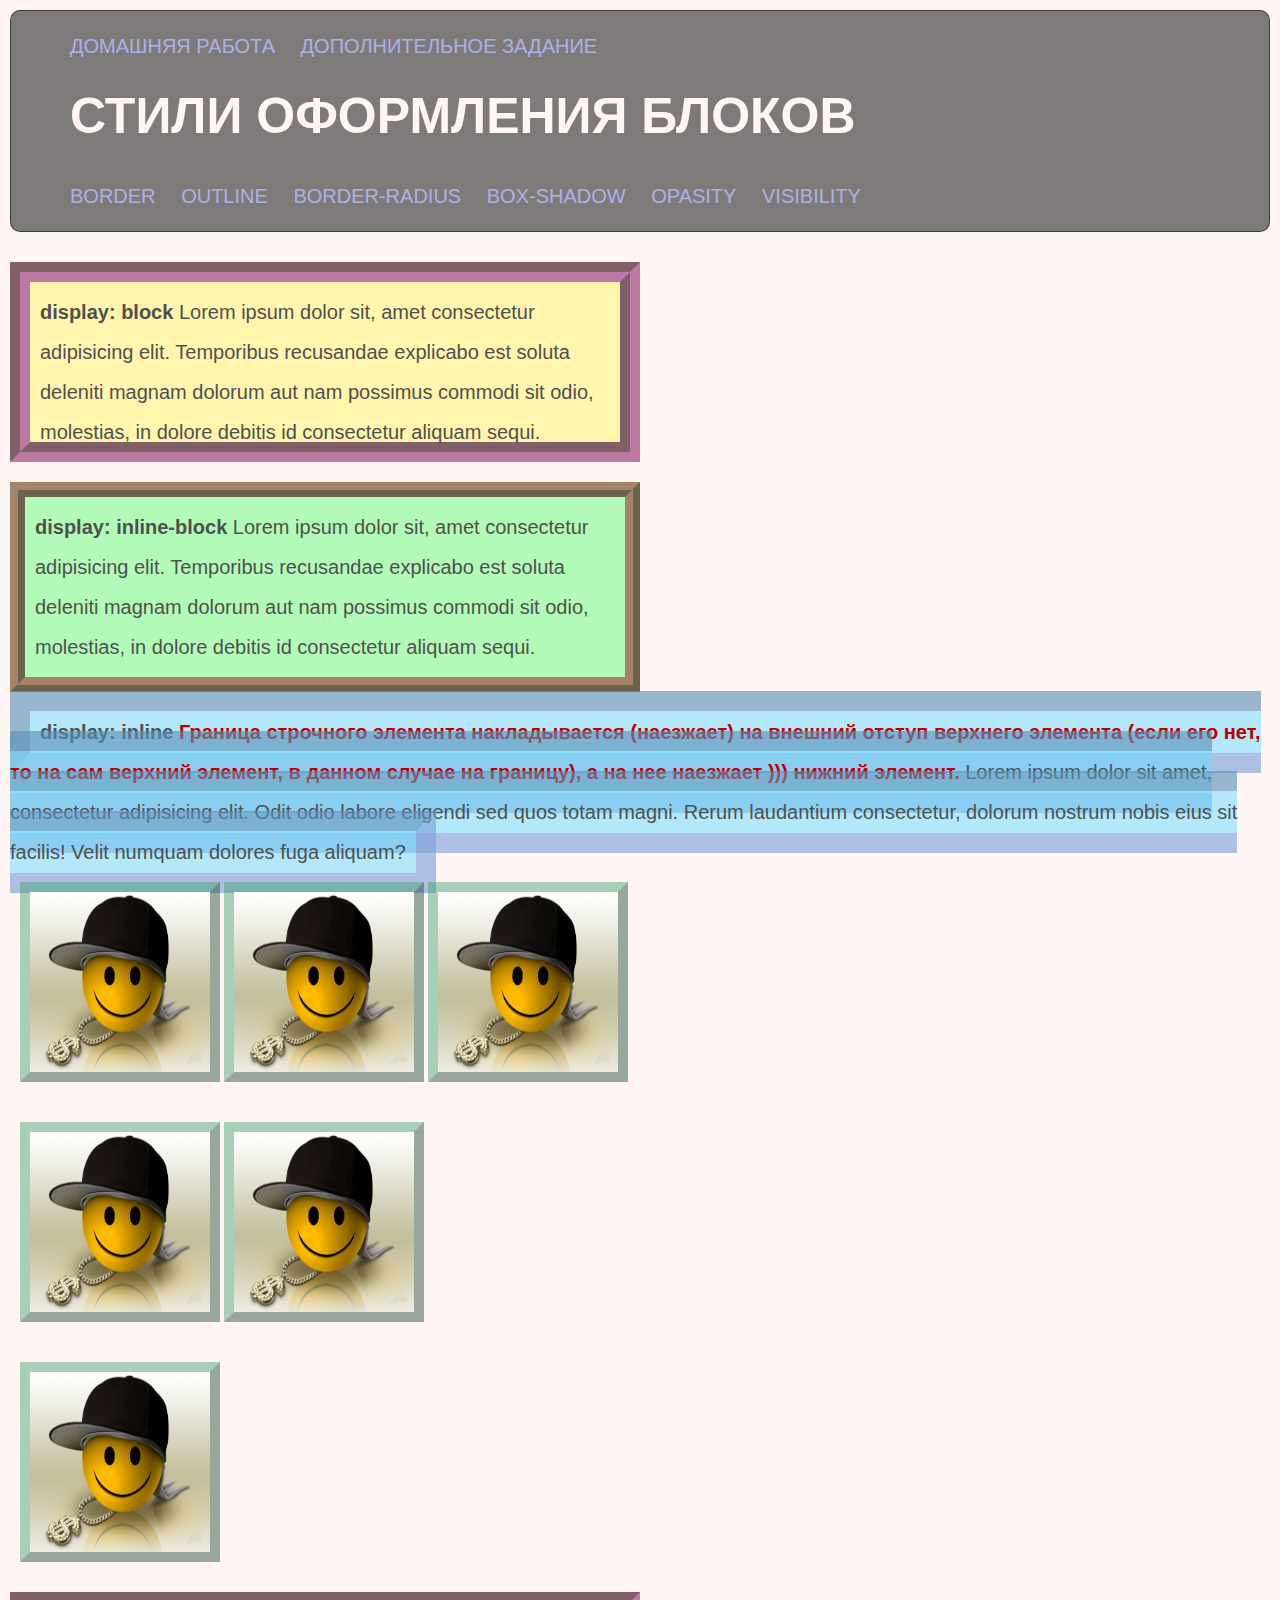
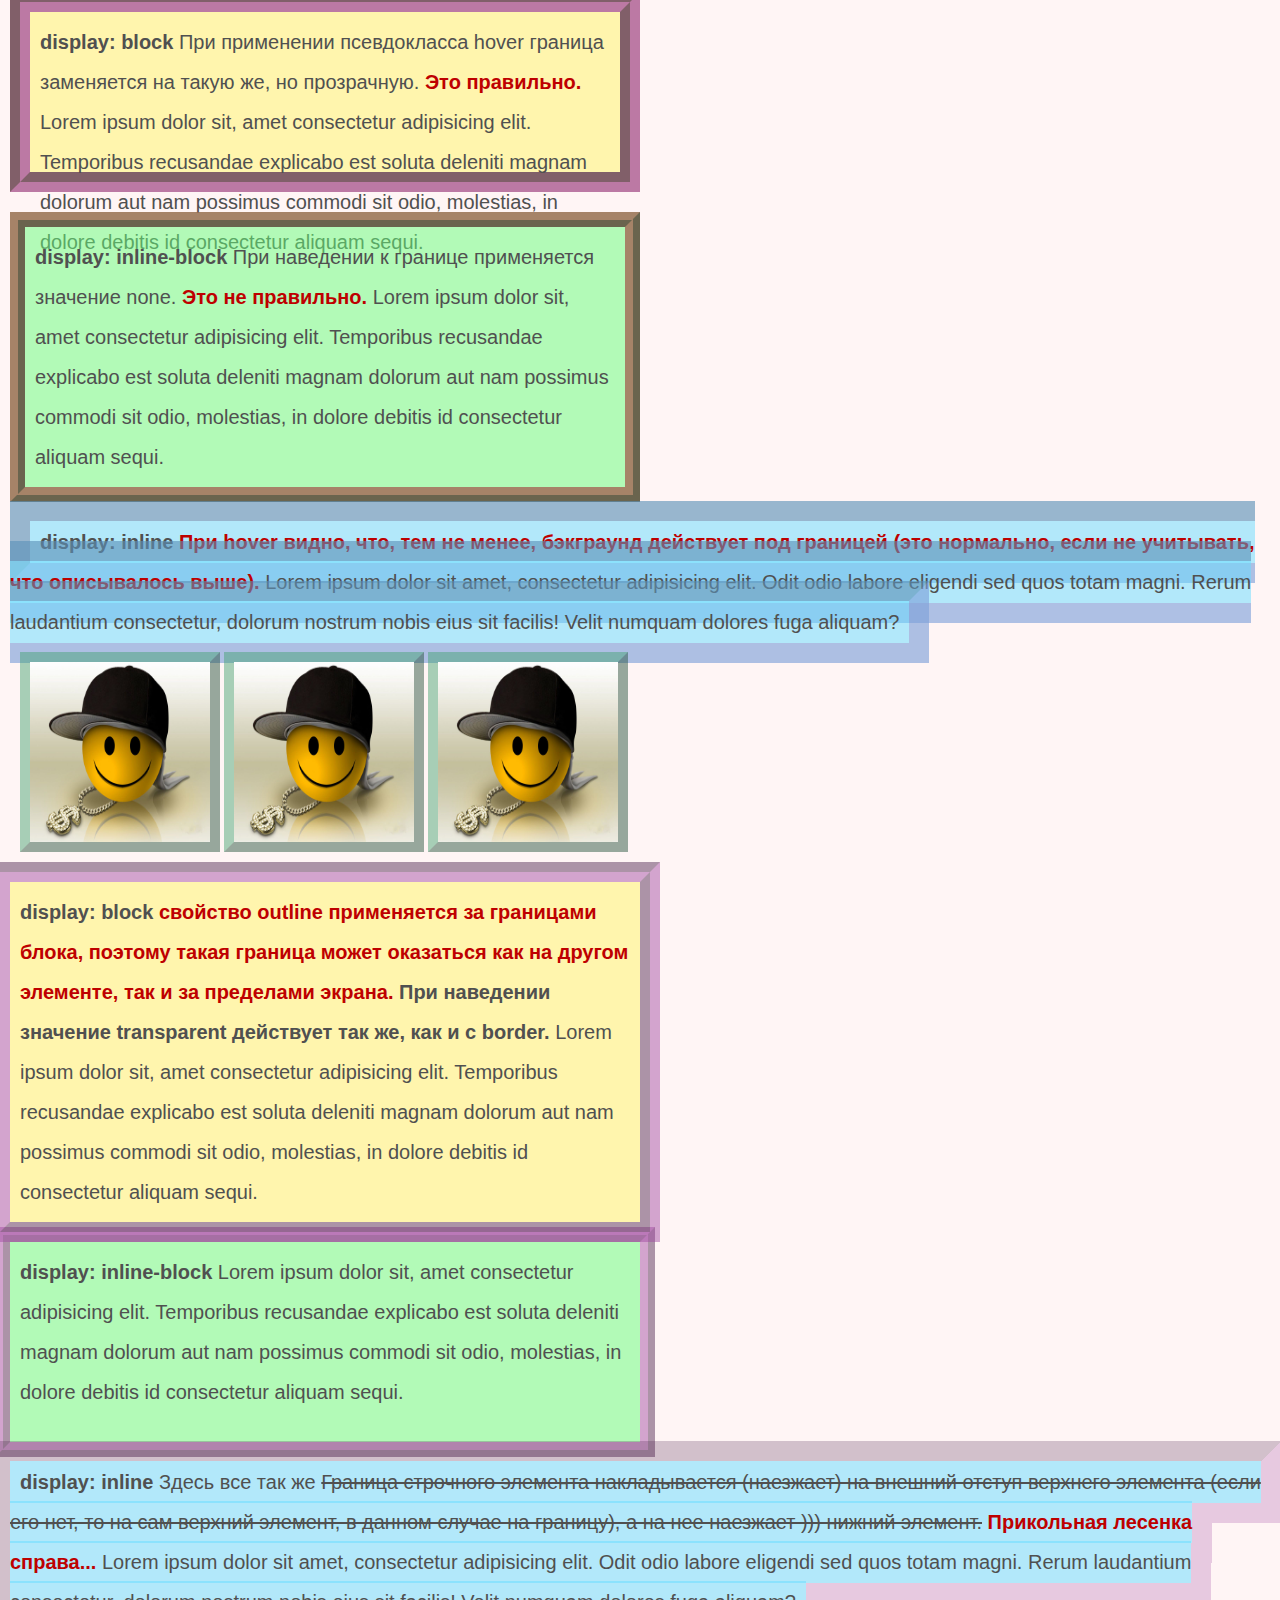
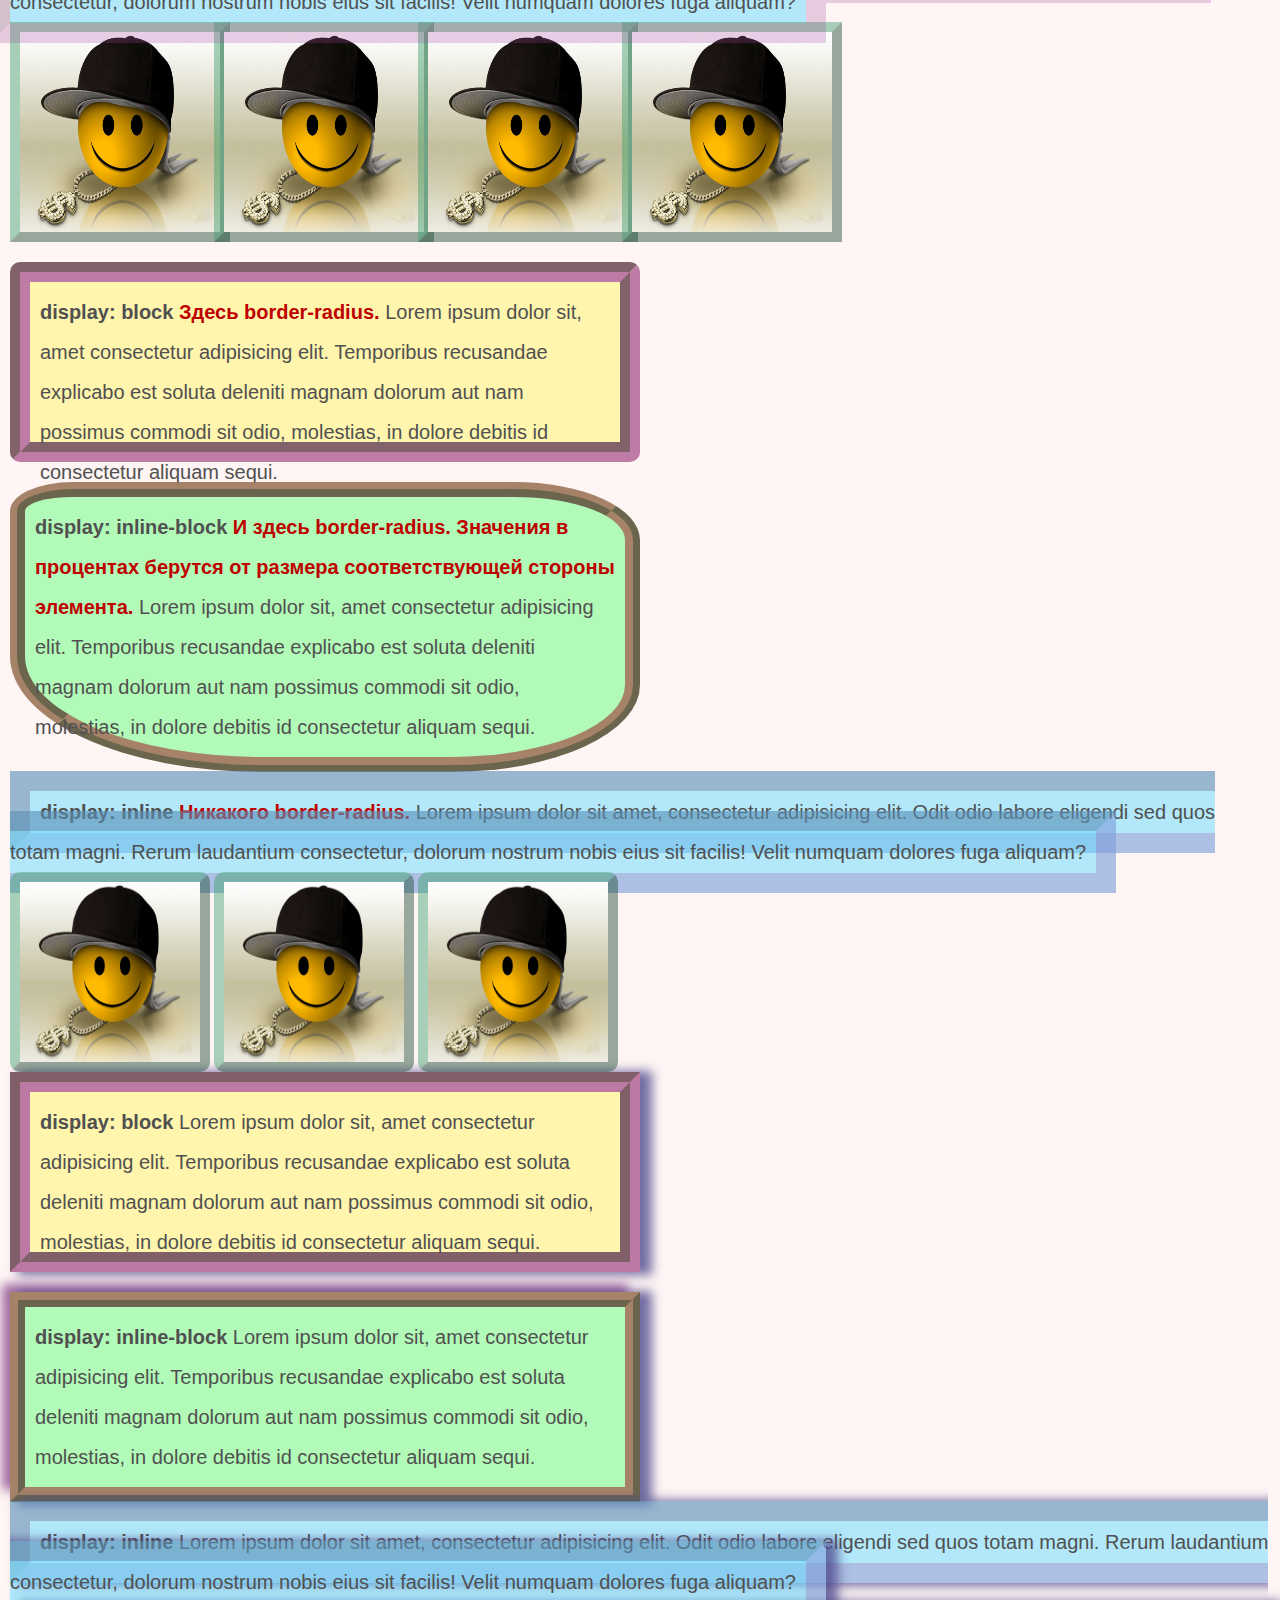
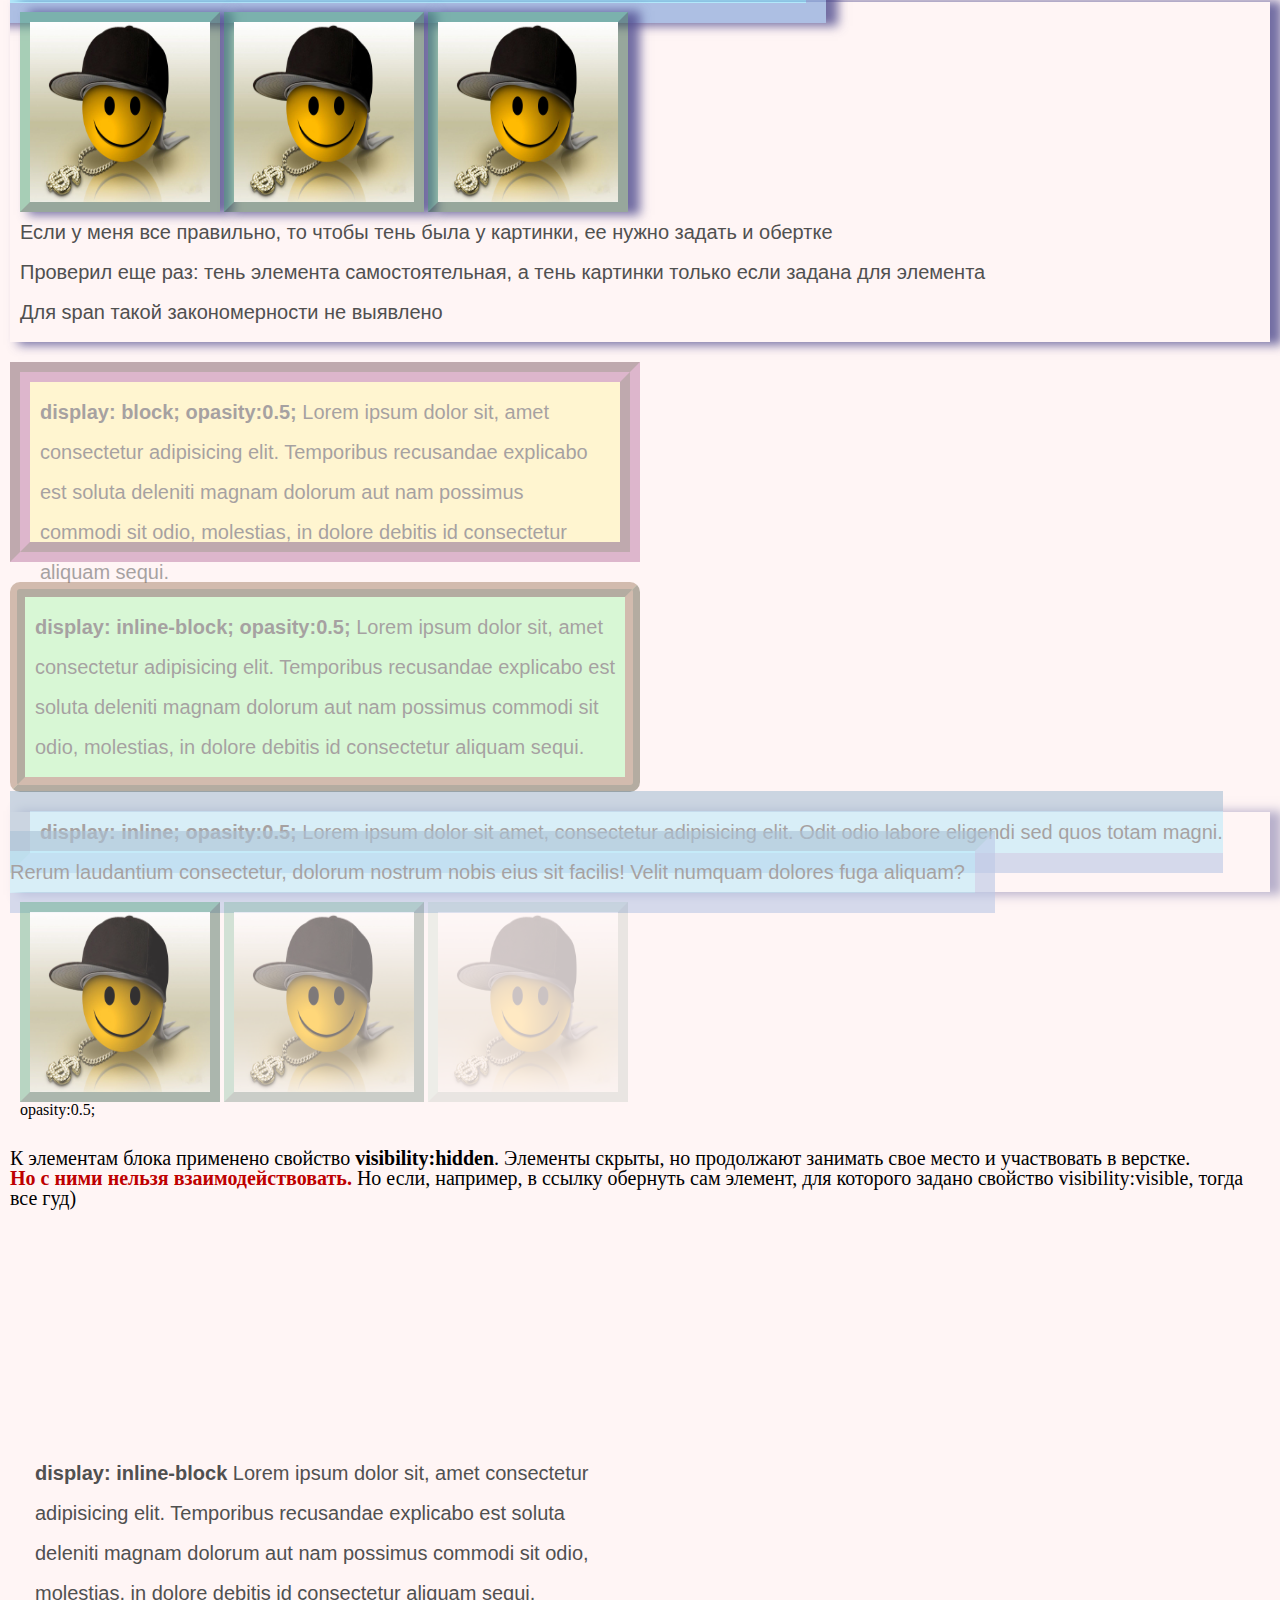
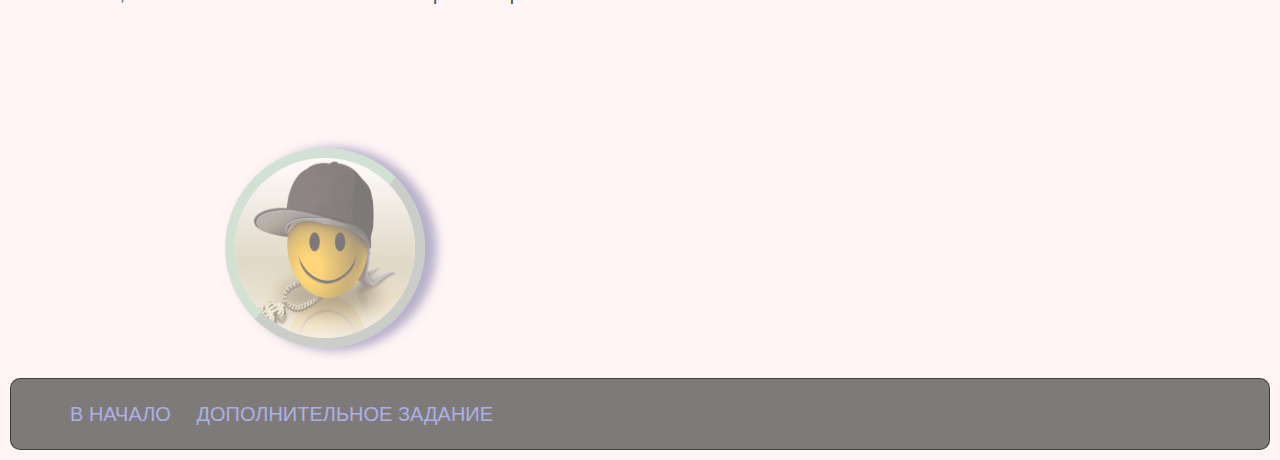
<file: index.html>
<!DOCTYPE html>
<html lang="zxx">

<head>
	<title>Lesson 6</title>
	<meta charset="UTF-8" />
	<!-- <meta name="format-detection" content="telephone=no"> -->
	<meta http-equiv="X-UA-Compatible" content="IE=edge" />
	<!-- <link href="https://fonts.googleapis.com/css?family=Roboto+Slab:400,700;display=swap;subset=cyrillic-ext" rel="stylesheet" /> -->
	<link rel="stylesheet" href="css/style.css" />
	<link rel="shortcut icon" href="img/favicon.ico">
	<!-- <meta name="robots" content="noindex, nofollow"> -->
	<meta name="viewport" content="width=device-width, initial-scale=1.0">
	<!-- <meta name="viewport" content="width=device-width, initial-scale=1.0, maximum-scale=1.0, user-scalable=0" /> -->
</head>

<body>
	<div class="wrapper">
		<header class="header">
			<div class='container'>
				<nav class="header-menu header-menu-top">
					<ul class="header-menu-list">
						<li><a href="index.html" class="header-menu__link">домашняя работа</a></li>
						<li><a href="index1.html" class="header-menu__link">дополнительное задание</a></li>
					</ul>
				</nav>
				<h2 class="header__title">стили оформления блоков</h2>
				<nav class="header-menu header-menu-bottom">
					<ul class="header-menu-list">
						<li><a href="#border" class="header-menu__link">border</a></li>
						<li><a href="#outline" class="header-menu__link">outline</a></li>
						<li><a href="#border-rad" class="header-menu__link">border-radius</a></li>
						<li><a href="#box-shadow" class="header-menu__link">box-shadow</a></li>
						<li><a href="#op" class="header-menu__link">opasity</a></li>
						<li><a href="#vis" class="header-menu__link">visibility</a></li>
					</ul>
				</nav>

			</div>
		</header>
		<main class="main">
			<div id="border">
				<div class="example-block__block block">
					<p class="block-text"><span class="bold">display: block</span> Lorem ipsum dolor sit, amet consectetur adipisicing elit. Temporibus recusandae explicabo est soluta deleniti magnam dolorum aut nam possimus commodi sit odio, molestias, in dolore debitis id consectetur aliquam sequi.</p>
				</div>
				<div class="example-block__inline-block block">
					<p class="block-text"><span class="bold">display: inline-block</span> Lorem ipsum dolor sit, amet consectetur adipisicing elit. Temporibus recusandae explicabo est soluta deleniti magnam dolorum aut nam possimus commodi sit odio, molestias, in dolore debitis id consectetur aliquam sequi.</p>
				</div>
				<div class="example-block__inline block">
					<p class="block-text"> <span class="bold">display: inline</span> <span class="red">Граница строчного элемента накладывается (наезжает) на внешний отступ верхнего элемента (если его нет, то на сам верхний элемент, в данном случае на границу), а на нее наезжает ))) нижний элемент.</span> Lorem ipsum dolor sit amet, consectetur adipisicing elit. Odit odio labore eligendi sed quos totam magni. Rerum laudantium consectetur, dolorum nostrum nobis eius sit facilis! Velit numquam dolores fuga aliquam?</p>
				</div>
				<div class="example-block__image block">
					<img src="img/1.jpg" alt="foto" />
					<img src="img/1.jpg" alt="foto" />
					<img src="img/1.jpg" alt="foto" />
				</div>
				<div class="example-block__image block">
					<img src="img/1.jpg" alt="foto" />
					<img src="img/1.jpg" alt="foto" />
				</div>
				<div class="example-block__image block">
					<img src="img/1.jpg" alt="foto" />
				</div>
			</div>
			<div id="border-hov">
				<div class="example-block__block block example-block__block_hover">
					<p class="block-text"><span class="bold">display: block</span> При применении псевдокласса hover граница заменяется на такую же, но прозрачную. <span class="red">Это правильно.</span> Lorem ipsum dolor sit, amet consectetur adipisicing elit. Temporibus recusandae explicabo est soluta deleniti magnam dolorum aut nam possimus commodi sit odio, molestias, in dolore debitis id consectetur aliquam sequi.</p>
				</div>
				<div class="example-block__inline-block block example-block__inline-block_hover">
					<p class="block-text"><span class="bold">display: inline-block</span> При наведении к границе применяется значение none. <span class="red">Это не правильно.</span> Lorem ipsum dolor sit, amet consectetur adipisicing elit. Temporibus recusandae explicabo est soluta deleniti magnam dolorum aut nam possimus commodi sit odio, molestias, in dolore debitis id consectetur aliquam sequi.</p>
				</div>
				<div class="example-block__inline block example-block__inline_hover">
					<p class="block-text"> <span class="bold">display: inline</span> <span class="red">При hover видно, что, тем не менее, бэкграунд действует под границей (это нормально, если не учитывать, что описывалось выше).</span> Lorem ipsum dolor sit amet, consectetur adipisicing elit. Odit odio labore eligendi sed quos totam magni. Rerum laudantium consectetur, dolorum nostrum nobis eius sit facilis! Velit numquam dolores fuga aliquam?</p>
				</div>
				<div class="example-block__image block example-block__image_hover">
					<img src="img/1.jpg" alt="foto" />
					<img src="img/1.jpg" alt="foto" />
					<img src="img/1.jpg" alt="foto" />
				</div>
			</div>
			<div id="outline">
				<div class="example-block__block2 example-block__block2_hover block">
					<p class="block-text"><span class="bold">display: block</span> <span class="red">свойство outline применяется за границами блока, поэтому такая граница может оказаться как на другом элементе, так и за пределами экрана.</span> <span class="bold">При наведении значение transparent действует так же, как и с border.</span> Lorem ipsum dolor sit, amet consectetur adipisicing elit. Temporibus recusandae explicabo est soluta deleniti magnam dolorum aut nam possimus commodi sit odio, molestias, in dolore debitis id consectetur aliquam sequi.</p>
				</div>
				<div class="example-block__inline-block2 example-block__inline-block2_hover block">
					<p class="block-text"><span class="bold">display: inline-block</span> Lorem ipsum dolor sit, amet consectetur adipisicing elit. Temporibus recusandae explicabo est soluta deleniti magnam dolorum aut nam possimus commodi sit odio, molestias, in dolore debitis id consectetur aliquam sequi.</p>
				</div>
				<div class="example-block__inline2 example-block__inline2_hover block">
					<p class="block-text"> <span class="bold">display: inline</span> Здесь все так же <span class="line">Граница строчного элемента накладывается (наезжает) на внешний отступ верхнего элемента (если его нет, то на сам верхний элемент, в данном случае на границу), а на нее наезжает ))) нижний элемент.</span><span class="red"> Прикольная лесенка справа...</span> Lorem ipsum dolor sit amet, consectetur adipisicing elit. Odit odio labore eligendi sed quos totam magni. Rerum laudantium consectetur, dolorum nostrum nobis eius sit facilis! Velit numquam dolores fuga aliquam?</p>
				</div>
				<div class="example-block__image2 example-block__image2_hover block">
					<img src="img/1.jpg" alt="foto" />
					<img src="img/1.jpg" alt="foto" />
					<img src="img/1.jpg" alt="foto" />
					<img src="img/1.jpg" alt="foto" />
				</div>
			</div>
			<div id="border-rad">
				<div class="example-block__block block block-br">
					<p class="block-text"><span class="bold">display: block</span> <span class="red">Здесь border-radius. </span>Lorem ipsum dolor sit, amet consectetur adipisicing elit. Temporibus recusandae explicabo est soluta deleniti magnam dolorum aut nam possimus commodi sit odio, molestias, in dolore debitis id consectetur aliquam sequi.</p>
				</div>
				<div class="example-block__inline-block block block-br_diff">
					<p class="block-text"><span class="bold">display: inline-block</span> <span class="red">И здесь border-radius. Значения в процентах берутся от размера соответствующей стороны элемента. </span>Lorem ipsum dolor sit, amet consectetur adipisicing elit. Temporibus recusandae explicabo est soluta deleniti magnam dolorum aut nam possimus commodi sit odio, molestias, in dolore debitis id consectetur aliquam sequi.</p>
				</div>
				<div class="example-block__inline block block-br">
					<p class="block-text"> <span class="bold">display: inline</span> <span class="red">Никакого border-radius.</span> Lorem ipsum dolor sit amet, consectetur adipisicing elit. Odit odio labore eligendi sed quos totam magni. Rerum laudantium consectetur, dolorum nostrum nobis eius sit facilis! Velit numquam dolores fuga aliquam?</p>
				</div>
				<div class="example-block__image image image-block-br">
					<img src="img/1.jpg" alt="foto" />
					<img src="img/1.jpg" alt="foto" />
					<img src="img/1.jpg" alt="foto" />
				</div>
			</div>
			<div id="box-shadow">
				<div class="example-block__block block block_shadow">
					<p class="block-text"><span class="bold">display: block</span> Lorem ipsum dolor sit, amet consectetur adipisicing elit. Temporibus recusandae explicabo est soluta deleniti magnam dolorum aut nam possimus commodi sit odio, molestias, in dolore debitis id consectetur aliquam sequi.</p>
				</div>
				<div class="example-block__inline-block block block_shadoww">
					<p class="block-text"><span class="bold">display: inline-block</span> Lorem ipsum dolor sit, amet consectetur adipisicing elit. Temporibus recusandae explicabo est soluta deleniti magnam dolorum aut nam possimus commodi sit odio, molestias, in dolore debitis id consectetur aliquam sequi.</p>
				</div>
				<div class="example-block__inline  block block-shadow">
					<p class="block-text block-shadow-text"> <span class="bold">display: inline</span> Lorem ipsum dolor sit amet, consectetur adipisicing elit. Odit odio labore eligendi sed quos totam magni. Rerum laudantium consectetur, dolorum nostrum nobis eius sit facilis! Velit numquam dolores fuga aliquam?</p>
				</div>
				<div class="example-block__image block image-shadow">
					<img src="img/1.jpg" alt="foto" />
					<img src="img/1.jpg" alt="foto" />
					<img src="img/1.jpg" alt="foto" />
					<p class="block-text">Если у меня все правильно, то чтобы тень была у картинки, ее нужно задать и обертке</p>
					<p class="block-text">Проверил еще раз: тень элемента самостоятельная, а тень картинки только если задана для элемента</p>
					<p class="block-text">Для span такой закономерности не выявлено
					</p>
				</div>
			</div>
			<div id="op">
				<div class="example-block__block block block-op">
					<p class="block-text"><span class="bold">display: block; opasity:0.5;</span> Lorem ipsum dolor sit, amet consectetur adipisicing elit. Temporibus recusandae explicabo est soluta deleniti magnam dolorum aut nam possimus commodi sit odio, molestias, in dolore debitis id consectetur aliquam sequi.</p>
				</div>
				<div class="example-block__inline-block block block-op block-br">
					<p class="block-text"><span class="bold">display: inline-block; opasity:0.5;</span> Lorem ipsum dolor sit, amet consectetur adipisicing elit. Temporibus recusandae explicabo est soluta deleniti magnam dolorum aut nam possimus commodi sit odio, molestias, in dolore debitis id consectetur aliquam sequi.</p>
				</div>
				<div class="example-block__inline block block-op block_shadow">
					<p class="block-text"> <span class="bold">display: inline; opasity:0.5;</span> Lorem ipsum dolor sit amet, consectetur adipisicing elit. Odit odio labore eligendi sed quos totam magni. Rerum laudantium consectetur, dolorum nostrum nobis eius sit facilis! Velit numquam dolores fuga aliquam?</p>
				</div>
				<div class="example-block__image example-block__image2_hover block ">
					<a href="https://fls.guru/" target="_blank"><img class="block-op1" src="img/1.jpg" alt="foto" /></a>
					<a class="block-op2" href="https://fls.guru/" target="_blank"><img src="img/1.jpg" alt="foto" /></a>
					<a class="block-op3" href="https://fls.guru/" target="_blank"><img src="img/1.jpg" alt="foto" /></a>
					<p>opasity:0.5;</p>
				</div>
			</div>
			<div id="vis">
				<div class="vis">
					К элементам блока применено свойство <span class="bold">visibility:hidden</span>. Элементы скрыты, но продолжают занимать свое место и участвовать в верстке. <br> <span class="red">Но с ними нельзя взаимодействовать.</span> Но если, например, в ссылку обернуть сам элемент, для которого задано свойство visibility:visible, тогда все гуд)
				</div>
				<a href="google.com">
					<div class="example-block__block block block-vis">
						<p class="block-text"><span class="bold">display: block</span> Lorem ipsum dolor sit, amet consectetur adipisicing elit. Temporibus recusandae explicabo est soluta deleniti magnam dolorum aut nam possimus commodi sit odio, molestias, in dolore debitis id consectetur aliquam sequi.</p>
					</div>
				</a>
				<div class="example-block__inline-block block block-vis">
					<p class="block-text vis"><span class="bold">display: inline-block</span> Lorem ipsum dolor sit, amet consectetur adipisicing elit. Temporibus recusandae explicabo est soluta deleniti magnam dolorum aut nam possimus commodi sit odio, molestias, in dolore debitis id consectetur aliquam sequi.</p>
				</div>
				<div class="example-block__inline block block-vis">
					<p class="block-text"> <span class="bold">display: inline</span> Lorem ipsum dolor sit amet, consectetur adipisicing elit. Odit odio labore eligendi sed quos totam magni. Rerum laudantium consectetur, dolorum nostrum nobis eius sit facilis! Velit numquam dolores fuga aliquam?</p>
				</div>
				<div class="example-block__image block example-block__image_hover block-vis image-shadow block-op">
					<a href=""><img src="img/1.jpg" alt="foto" /></a>
					<a href=""><img class="image-shadow vis brh" src="img/1.jpg" alt="foto" /></a>
					<a href=""><img src="img/1.jpg" alt="foto" /></a>
				</div>
			</div>
		</main>
		<footer class="footer">
			<div class='container'>
				<nav class="header-menu header-menu-top">
					<ul class="header-menu-list">
						<li><a href="#top" class="header-menu__link">в начало</a></li>
						<li><a href="index1.html" class="header-menu__link">дополнительное задание</a></li>
					</ul>
				</nav>
			</div>

		</footer>

	</div>
</body>

</html>
</file>
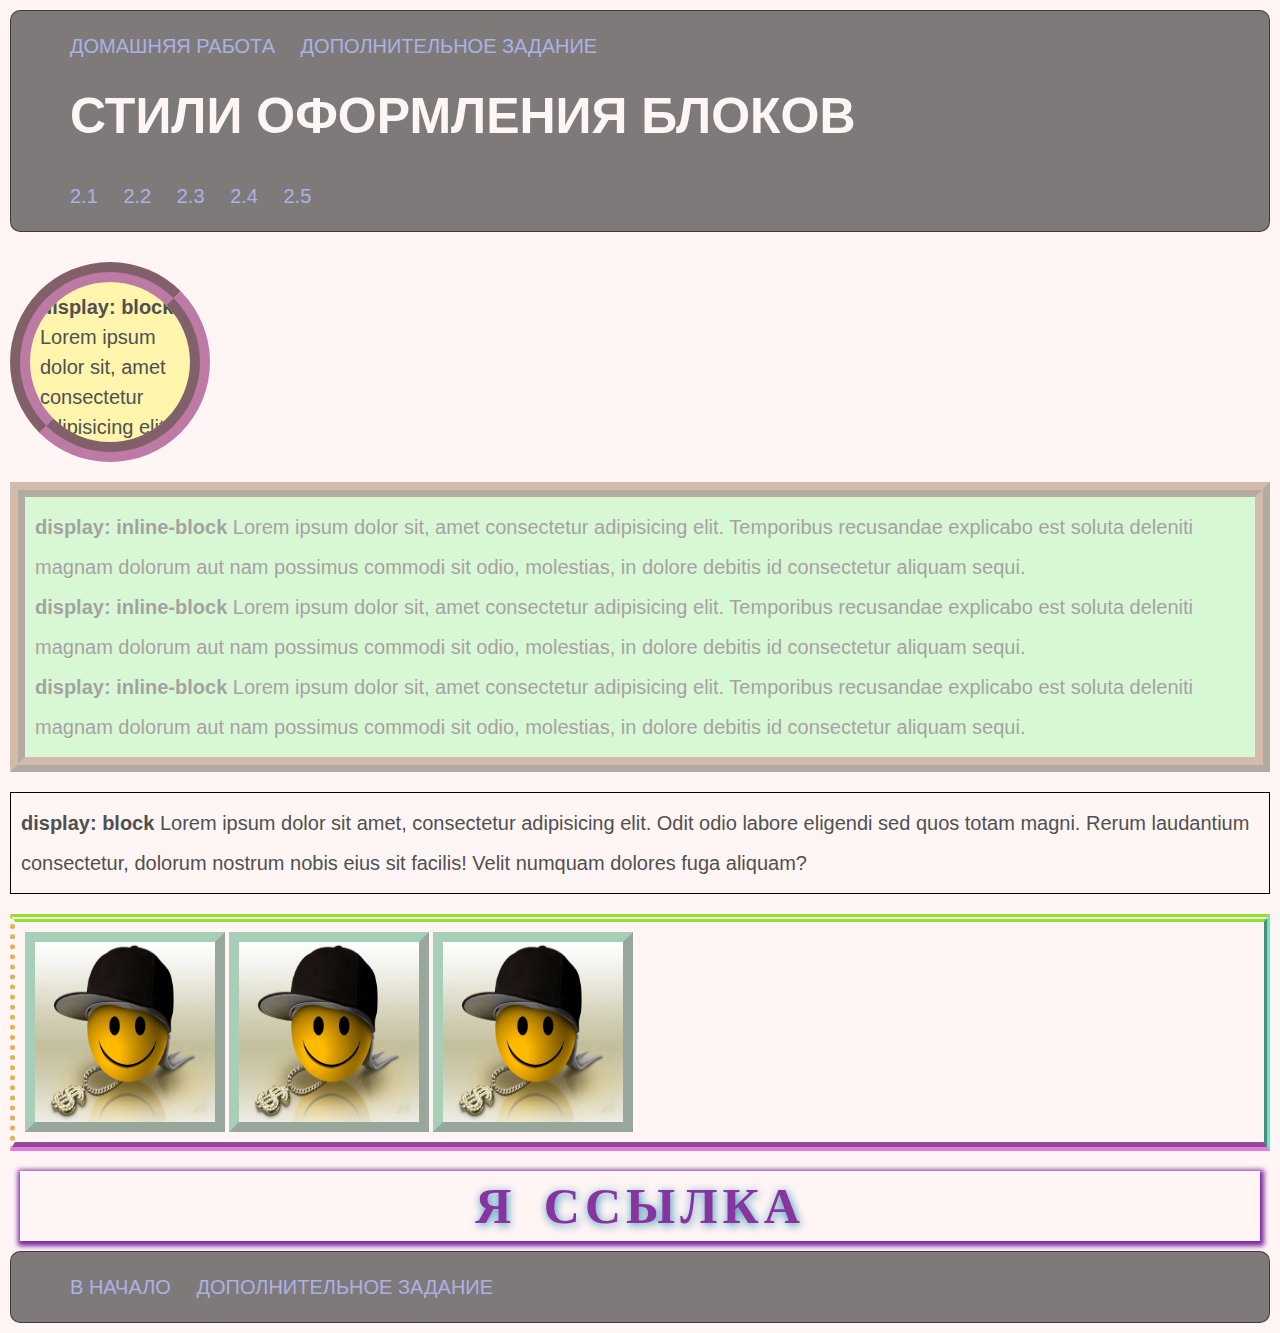
<file: index1.html>
<!DOCTYPE html>
<html lang="zxx">

<head>
	<title>Lesson 6</title>
	<meta charset="UTF-8" />
	<!-- <meta name="format-detection" content="telephone=no"> -->
	<meta http-equiv="X-UA-Compatible" content="IE=edge" />
	<!-- <link href="https://fonts.googleapis.com/css?family=Roboto+Slab:400,700;display=swap;subset=cyrillic-ext" rel="stylesheet" /> -->
	<link rel="stylesheet" href="css/style.css" />
	<link rel="shortcut icon" href="img/favicon.ico">
	<!-- <meta name="robots" content="noindex, nofollow"> -->
	<meta name="viewport" content="width=device-width, initial-scale=1.0">
	<!-- <meta name="viewport" content="width=device-width, initial-scale=1.0, maximum-scale=1.0, user-scalable=0" /> -->
</head>

<body>
	<div class="wrapper">
		<header class="header">
			<div class='container'>
				<nav class="header-menu header-menu-top">
					<ul class="header-menu-list">
						<li><a href="index.html" class="header-menu__link">домашняя работа</a></li>
						<li><a href="index1.html" class="header-menu__link">дополнительное задание</a></li>
					</ul>
				</nav>
				<h2 class="header__title">стили оформления блоков</h2>
				<nav class="header-menu header-menu-bottom">
					<ul class="header-menu-list">
						<li><a href="#2.1" class="header-menu__link">2.1</a></li>
						<li><a href="#2.2" class="header-menu__link">2.2</a></li>
						<li><a href="#2.3" class="header-menu__link">2.3</a></li>
						<li><a href="#2.4" class="header-menu__link">2.4</a></li>
						<li><a href="#2.5" class="header-menu__link">2.5</a></li>
					</ul>
				</nav>

			</div>
		</header>
		<main class="main">
			<div id="2.1" class="example-block__block block block1">
				<p class="block-text"><span class="bold">display: block</span> Lorem ipsum dolor sit, amet consectetur adipisicing elit. Temporibus recusandae explicabo est soluta deleniti magnam dolorum aut nam possimus commodi sit odio, molestias, in dolore debitis id consectetur aliquam sequi.</p>
			</div>
			<div id="2.2" class="example-block__inline-block block block2">
				<p class="block-text"><span class="bold">display: inline-block</span> Lorem ipsum dolor sit, amet consectetur adipisicing elit. Temporibus recusandae explicabo est soluta deleniti magnam dolorum aut nam possimus commodi sit odio, molestias, in dolore debitis id consectetur aliquam sequi.</p>
				<p class="block-text"><span class="bold">display: inline-block</span> Lorem ipsum dolor sit, amet consectetur adipisicing elit. Temporibus recusandae explicabo est soluta deleniti magnam dolorum aut nam possimus commodi sit odio, molestias, in dolore debitis id consectetur aliquam sequi.</p>
				<p class="block-text"><span class="bold">display: inline-block</span> Lorem ipsum dolor sit, amet consectetur adipisicing elit. Temporibus recusandae explicabo est soluta deleniti magnam dolorum aut nam possimus commodi sit odio, molestias, in dolore debitis id consectetur aliquam sequi.</p>
			</div>
			<span id="2.3" class=" block block3">
				<p class="block-text"> <span class="bold">display: block</span> Lorem ipsum dolor sit amet, consectetur adipisicing elit. Odit odio labore eligendi sed quos totam magni. Rerum laudantium consectetur, dolorum nostrum nobis eius sit facilis! Velit numquam dolores fuga aliquam?</p>
			</span>
			<div id="2.4" class="example-block__image block block4">
				<img src="img/1.jpg" alt="foto" />
				<img src="img/1.jpg" alt="foto" />
				<img src="img/1.jpg" alt="foto" />
			</div>
			<a id="2.5" href="https://fls.guru/" target="_blank">
				<div class="example-block__link block link">
					я ссылка
				</div>
			</a>
		</main>
		<footer class="footer">
			<div class='container'>
				<nav class="header-menu header-menu-top">
					<ul class="header-menu-list">
						<li><a href="#top" class="header-menu__link">в начало</a></li>
						<li><a href="index1.html" class="header-menu__link">дополнительное задание</a></li>
					</ul>
				</nav>
			</div>

		</footer>

	</div>

</body>

</html>
</file>
<file: css/style.css>
@import url("null.css");
@import url("https://fonts.googleapis.com/css?family=Bebas/* +Neue */:400;700&display=swap&subset=cyrillic-ext");
@import url("https://fonts.googleapis.com/css?family=Barlow/* +Condensed */:regular,italic,700,700italic,&display=swap&subset=cyrillic-ext");
/*
COLORS_0 {
	color:#faed26
			#46344e
			#5a5560
			#9d8d8f
			#9b786f
}
COLORS_1 {
	color:#A64AC9
			#FCCD04
			#FFB48F
			#F5E6CC
			#17E9E0
} */

.wrapper {
	padding: 10px;
	background-color: rgb(255, 245, 245);
	;
}
.container{
	max-width: 1140px;
	margin: 0 auto;
}
.header,
.footer {
	background-color:rgba(0,0,0,0.5);
	padding: 20px;
	font-family: Bebas, sans-serif;
	margin: 0px 0px 30px 0px;
	text-transform: uppercase;
	border: 1px solid rgba(46, 46, 46, 0.808);
	border-radius: 10px;
}
.footer,
.footer nav
{
	margin: 0;
}

.header-menu {
	font-size: 20px;
}
.header-menu-top {
	margin: 0px 0px 30px 0px;
}
.header-menu-list li {
	display: inline-block;
	margin: 0px 20px 0px 0px;
	line-height: 150%;
}
.header-menu__link {
	color: rgb(172, 177, 228);
	padding: 10px 0px;
}
.header-menu__link:hover {
	color: rgb(198, 201, 230);
	text-shadow: 0 0 5px rgba(0, 0, 0, 0.3);
}
.header__title {
	font-size: 50px;
	margin: 0px 0px 40px 0px;
	font-weight: 700;
	color: rgb(255, 245, 245);
	line-height: 100%;
}


.block {
	margin: 0px 0px 20px 0px;
	padding: 10px;

}
.example-block__block {
	display: block;
	max-height: 200px;
	margin: 0px 0px 20px 0px;
	padding: 10px;
	border: 20px groove rgba(161, 71, 161, 0.705);
	background-color:rgba(255, 245, 101, 0.5);
	max-width: 50%;
}
.example-block__block_hover:hover {
	border: 20px groove transparent;

}
.block-text {
	font-family: Barlow, sans-serif;
	font-size: 20px;
	line-height: 200%;
	color: rgb(80, 80, 80);
}
.example-block__inline-block {
	display: inline-block;
	min-height: 200px;
	max-width: 50%;
	margin: 0px 0px 20px 0px;
	padding: 10px;
	border: 15px ridge rgba(161, 81, 71, 0.7);
	background-color:rgba(101, 255, 122, 0.5);
}
.example-block__inline-block_hover:hover {
	border: none;
}
.red{
	color: rgb(190, 0, 0);
	font-weight: 700;
}
.bold{
	font-weight: 700;

}
.example-block__inline {
	/* min-height: 200px;
	max-width: 50%;*/
	margin: 0px;
	padding: 0px;

}
.example-block__inline p {
	display: inline;
	min-height: 200px;
	max-width: 50%;
	padding: 10px;
	border: 20px inset rgba(161, 71, 161, 0.247);
	background-color:rgba(101, 219, 255, 0.5);
}
.example-block__inline_hover p:hover {
	border: 20px inset transparent;

}
.example-block__image img{
	border: 10px outset rgba(66,161,110,0.46);
	width: 200px;
	height: 200px;
}
.example-block__image_hover img:hover {
	border: 10px outset transparent;

}


.example-block__block2 {
	display: block;
	min-height: 200px;
	margin: 0px 0px 20px 0px;
	padding: 10px;
	outline: 20px groove rgba(161,71,161,0.46);
	background-color:rgba(255, 245, 101, 0.5);
	max-width: 50%;
}
.example-block__block2_hover:hover {
	outline: 20px groove transparent;

}
.example-block__inline-block2 {
	display: inline-block;
	min-height: 200px;
	max-width: 50%;
	margin: 0px 0px 20px 0px;
	padding: 10px;
	outline: 15px ridge rgba(161,71,161,0.46);
	background-color:rgba(101, 255, 122, 0.5);
}
.example-block__inline-block2_hover:hover {
	outline: none;
}
.example-block__inline2 {
	/* min-height: 200px;
	max-width: 50%;*/
	margin: 0px;
	padding: 0px;

}
.example-block__inline2 p {
	display: inline;
	min-height: 200px;
	max-width: 50%;
	padding: 10px;
	outline: 20px inset rgba(161, 71, 161, 0.247);
	background-color:rgba(101, 219, 255, 0.5);
}
.example-block__inline2_hover p:hover {
	outline: 20px inset transparent;

}
.example-block__image2 img{
	outline: 10px outset rgba(66,161,110,0.46);
	width: 200px;
	height: 200px;
}
.example-block__image2_hover img:hover{
	border: 10px outset transparent;
}
.line{
	text-decoration: line-through;
}
.block-br,
.image-block-br img{
	border-radius: 10px;
}
.block-br_diff{
	border-radius: 10% 20% 30% 40%;
}
.block_shadow,
.block-shadow-text,
.image-shadow img,
.image-shadow
{
	box-shadow: 10px 1px 10px 2px rgba(78, 74, 141, 0.788);
}
.block_shadoww
{
	box-shadow: 10px 1px 10px 2px rgba(78, 74, 141, 0.788) , -10px -10px 10px -2px rgba(141, 74, 141, 0.788);
}
.block-op {
	opacity: 0.5;
	font-size: 20px;
}
.block-op1{
	opacity: 0.8;
}
.block-op2{
	opacity: 0.5;
}
.block-op3{
	opacity: 0.2;
}
/* .block-op p{
	opacity: 0.5;
} */
/* .block-op img{
	opacity: 0.5;
} */
.vis{
	font-size: 20px;
}
.block-vis {
	visibility: hidden;
}
/* .block-vis p{
	visibility: hidden;
} */
/* .block-vis img{
	visibility: hidden;
} */
.vis{
	visibility: visible;
}
.brh{
	border-radius: 50%;
}
.block1{
	width: 200px;
	height: 200px;
	border-radius: 50%;
	font-size: 16px;
	overflow: hidden;
}
.block1 p{
	line-height: 150%;

}
.block2{
	display: block;
	max-width: 100%;
	opacity: 0.5;
}
.block3{
	display: block;
	border: 1px solid #000;
}
.block4{
	border-left: 5px dotted #E5B054;
	border-top: 8px double #8CE526;
	border-right: 6px groove #6BE5C4;
	border-bottom: 9px groove #E57BE1;
}
.link{
	font-size: 50px;
	line-height: 100%;
	margin: 10px;
	padding: 10px;
	text-align: center;
	color:rgb(135, 52, 160);
	text-transform: uppercase;
	letter-spacing: 5px;
	word-spacing: 10px;
	text-shadow: 1px 2px 10px rgb(50, 144, 182);
	box-shadow: 1px 2px 5px 3px rgb(121, 37, 160);
	font-weight: 700;
}
.link:hover{
	text-shadow: 2px 3px 10px rgb(50, 144, 182);
	box-shadow: 2px 3px 5px 3px rgb(121, 37, 160);
	background-color: rgb(241, 241, 241);
}
</file>
